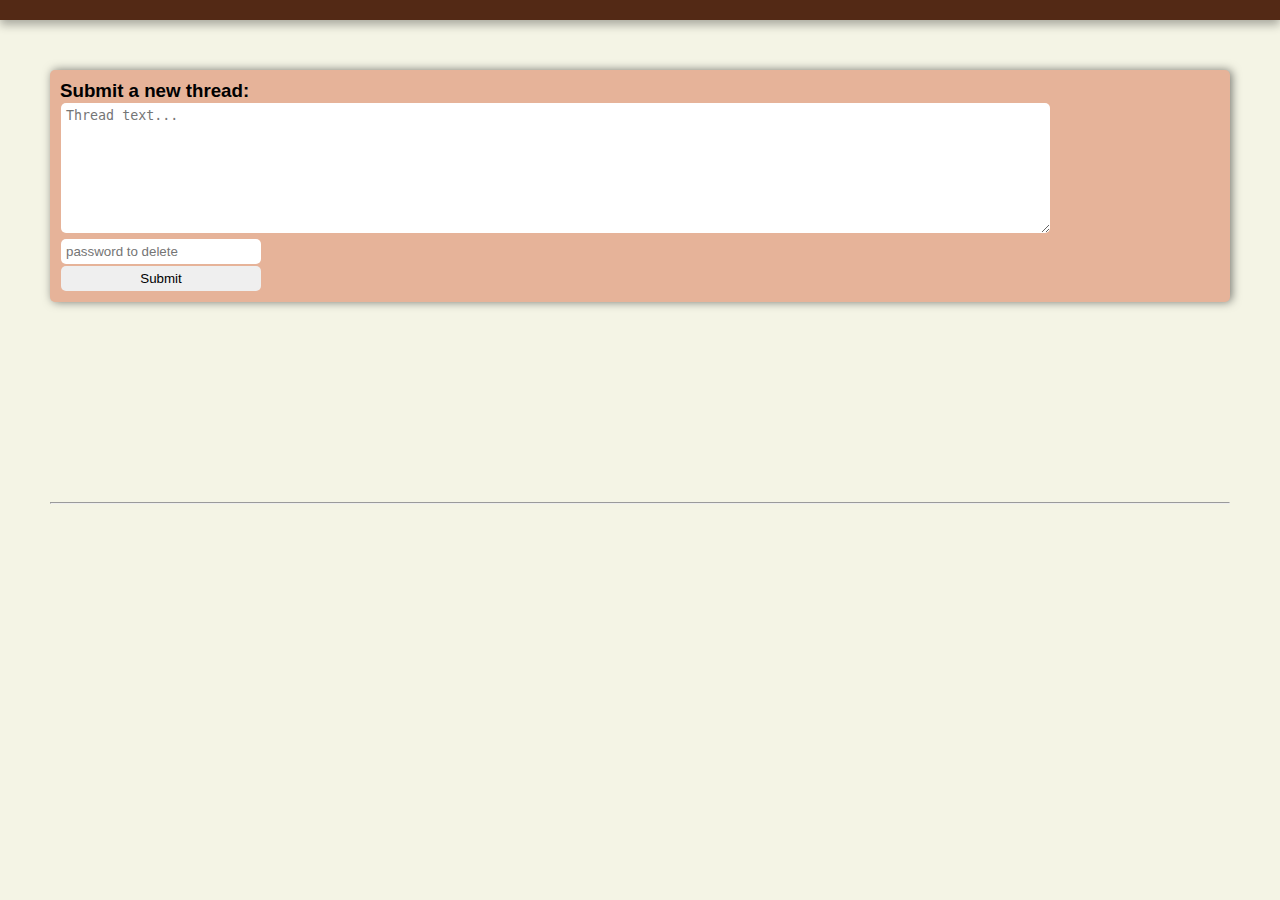
<file: views/board.html>
<!DOCTYPE html>
<html>
  <head>
    <title>Anonymous Message Board App | J8ahmed Remix</title>
    <meta name="description" content="A anonymous message board web application built with the MERN tech stack.">
    <link id="favicon" rel="icon" href="https://hyperdev.com/favicon-app.ico" type="image/x-icon">
    <meta charset="utf-8">
    <meta http-equiv="X-UA-Compatible" content="IE=edge">
    <meta name="viewport" content="width=device-width, initial-scale=1">
    <link rel="stylesheet" href="/public/style.css">
  </head>
  <body>
    <header>
      <h1 id='boardTitle'></h1>
    </header>
    
    <div id='submitNewThread'>
      <h3>Submit a new thread:</h3>
      <form id="newThread" method="post" action="/api/">
        <textarea rows="8" cols="120" type='text' placeholder='Thread text...' name='text' required=''></textarea><br>
        <input type='text' placeholder='password to delete' name='delete_password' required=''><br>
        <input type="submit" value="Submit">
      </form>
    </div>
    
    <div id='boardDisplay'></div>
    
    <hr style='margin: 50px; margin-top: 200px'>
    
    <script src="https://code.jquery.com/jquery-2.2.1.min.js"
            integrity="sha256-gvQgAFzTH6trSrAWoH1iPo9Xc96QxSZ3feW6kem+O00="
            crossorigin="anonymous"></script>
    <script>
      $(function() {
        var currentBoard = window.location.pathname.slice(3,-1);
        var url = "/api/threads/"+currentBoard;
        $('#boardTitle').text('Welcome to '+window.location.pathname)
        $.ajax({
          type: "GET",
          url: url,
          success: function(data)
          {
            var boardThreads= [];
            //
            // THIS ARRAY SET UP IS FOR CODE READABILITIES AND TESTING!
            // THIS IS NOT WHAT IT WOULD LOOK LIKE TO GO LIVE
            //
            data.forEach(function(ele) {
              console.log(ele);//can I use typeScript please?!
              var thread = ['<div class="thread">'];
              thread.push('<div class="main">')
              thread.push('<p class="id">id: '+ele._id+' ('+ele.created_on+')</p>');
              thread.push('<form id="reportThread"><input type="hidden" name="report_id" value="'+ele._id+'"><input type="submit" value="Report"></form>');
              thread.push('<form id="deleteThread"><input type="hidden" value="'+ele._id+'" name="thread_id" required=""><input type="text" placeholder="password" name="delete_password" required=""><input type="submit" value="Delete"></form>');
              thread.push('<h3>'+ele.text+'</h3>');
              thread.push('</div><div class="replies">');
              var hiddenCount = ele.replycount - 3;
              if (hiddenCount < 1) { hiddenCount = 0 };
              thread.push('<h5>'+ele.replycount+' replies total ('+hiddenCount+' hidden)- <a href="'+window.location.pathname+ele._id+'">See the full thread here</a>.</h5>');
              ele.replies.forEach(function(rep) {
                thread.push('<div class="reply">')
                thread.push('<p class="id">id: '+rep._id+' ('+rep.created_on+')</p>');
                thread.push('<form id="reportReply"><input type="hidden" name="thread_id" value="'+ele._id+'"><input type="hidden" name="reply_id" value="'+rep._id+'"><input type="submit" value="Report"></form>');
                thread.push('<form id="deleteReply"><input type="hidden" value="'+ele._id+'" name="thread_id" required=""><input type="hidden" value="'+rep._id+'" name="reply_id" required=""><input type="text" placeholder="password" name="delete_password" required=""><input type="submit" value="Delete"></form>');
                thread.push('<p>'+rep.text+'</p>');
                thread.push('</div>')
              });
              thread.push('<div class="newReply">')
              thread.push('<form action="/api/replies/'+currentBoard+'/" method="post" id="newReply">');
              thread.push('<input type="hidden" name="thread_id" value="'+ele._id+'">');
              thread.push('<textarea rows="5" cols="80" type="text" placeholder="Quick reply..." name="text" required=""></textarea><br>');
              thread.push('<input type="text" placeholder="password to delete" name="delete_password" required=""><input style="margin-left: 5px" type="submit" value="Submit">')
              thread.push('</form></div></div></div>')
              boardThreads.push(thread.join(''));
            });
            $('#boardDisplay').html(boardThreads.join(''));
          }
        });
        
        $('#newThread').submit(function(){
          $(this).attr('action', "/api/threads/" + currentBoard);
        });
        
        $('#boardDisplay').on('submit','#reportThread', function(e) {
          var url = "/api/threads/"+currentBoard;
          $.ajax({
            type: "PUT",
            url: url,
            data: $(this).serialize(),
            success: function(data) { alert(data) }
          });
          e.preventDefault();
        });
        $('#boardDisplay').on('submit','#reportReply', function(e) {
          var url = "/api/replies/"+currentBoard;
          $.ajax({
            type: "PUT",
            url: url,
            data: $(this).serialize(),
            success: function(data) { alert(data) }
          });
          e.preventDefault();
        });
        $('#boardDisplay').on('submit','#deleteThread', function(e) {
          var url = "/api/threads/"+currentBoard;
          $.ajax({
            type: "DELETE",
            url: url,
            data: $(this).serialize(),
            success: function(data) { alert(data) }
          });
          e.preventDefault();
        });        
        $('#boardDisplay').on('submit','#deleteReply', function(e) {
          var url = "/api/replies/"+currentBoard;
          $.ajax({
            type: "DELETE",
            url: url,
            data: $(this).serialize(),
            success: function(data) { alert(data) }
          });
          e.preventDefault();
        });              
      });
   </script>
  </body>
</html>
</file>
<file: public/style.css>
* {
  margin: 0px;
  padding: 0px;
  box-sizing: border-box;
}
body {
  font-family: arial;
  background: rgba(150, 150, 0, 0.1);
}
h1{
  text-align: center;
  padding: 10px;
  margin-bottom: 10px;
  background-color: hsl(20, 60%, 20.3%);
  color: white;
  box-shadow: 0px 5px 10px rgba(0,0,0,0.3);
}
input, textarea{
  min-width: 200px;
  max-width: 100%;
  margin: 1px;
  border-radius: 5px;
  border: none;
  padding: 5px;
}
.user-stories{
  margin: 10px;
}
.user-stories li{
  margin-left: 10px;
}
.board-form{
  background-color: hsl(171, 100%, 34.3%);
  margin: 10px;
  padding: 10px;
  width: 300px;
  border-radius: 5px;
}
#thread-forms, #reply-forms{
  display: flex;
  flex-wrap: wrap;
}

.post{
  background-color: hsl(190, 100%, 34.3%);
}
.report{
  background-color: hsl(160, 100%, 34.3%);
}
.delete{
  background-color: hsl(0, 100%, 35.3%);
}

.replies {
  margin-left: 50px;
}

.reply {
  border: 1px dotted black;
  border-radius: 5px;
  margin: 5px;
  padding: 5px;
}

.newReply {
  margin: 10px 5px 10px 5px;
}

.thread {
  margin: 10px;
  border: 2px solid black;
  border-radius: 5px;
  padding: 5px;
  margin-bottom: 5px;
  background-color: hsl(20, 60%, 80%);
  box-shadow: 2px 2px 10px rgba(0,0,0,0.3);
}

.id {
  font-size: 10.5px;
}

#submitNewThread {
  border-radius: 5px;
  margin: 50px;
  padding: 10px;
  background: hsl(20, 60%, 75%);
  box-shadow: 2px 0px 10px rgba(0,0,0,0.5);
}
</file>
